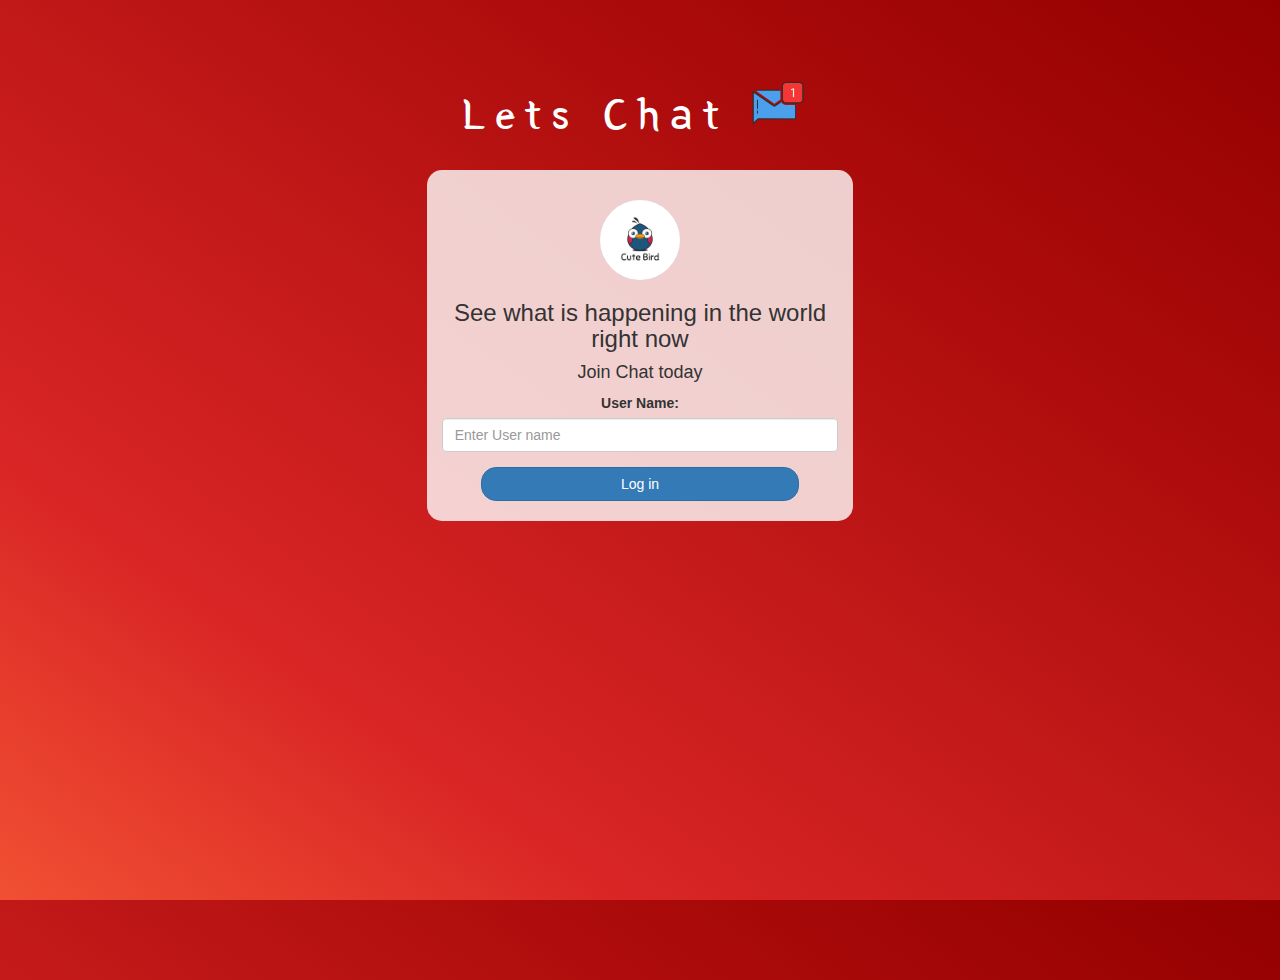
<file: index.html>
<!DOCTYPE html>
<html>
<head>
	<title>Lets Chat</title>
<link href="https://fonts.googleapis.com/css?family=Yeon+Sung&display=swap" rel="stylesheet"><meta name="viewport" content="width=device-width, initial-scale=1">

<link rel="stylesheet" href="https://maxcdn.bootstrapcdn.com/bootstrap/3.4.0/css/bootstrap.min.css">
<script src="https://ajax.googleapis.com/ajax/libs/jquery/3.4.1/jquery.min.js"></script>
<script src="https://maxcdn.bootstrapcdn.com/bootstrap/3.4.0/js/bootstrap.min.js"></script>

<link rel="stylesheet" type="text/css" href="style.css">
<script src="Chat.js"></script>
</head>
<body>
<center>
	<h1 class="header">	
		Lets Chat	<sup>
	<img src="m2.png">
	</sup>
</h1>
	<div class="col-lg-4 col-md-6 col-sm-6 col-xs-11 login_div">
	<img src="logo.png" class="logo">
		<h3 >See what is happening in the world right now</h3>
		<h4 >Join Chat today</h4>
		<div class="form-group">
		  <label >User Name:</label>
<input type="text" id="user_name" class="form-control" placeholder="Enter User name">
		</div>
		<button id="login_button" onclick="addUser()" class="btn btn-primary">Log in</button>
		<br><br>
	</div>
</center>
</body>
</html>
</file>
<file: style.css>
html, body
{
  height: 100%;
  margin: 0;
}

body
{
background-image: linear-gradient(to right top, #f15033, #d92525, #c11818, #aa0a0a, #940000);
}

.header
{
	color: white;font-family: 'Yeon Sung';font-size: 45px;letter-spacing: 10px;margin-top: 80px;
}
.header img
{
	width: 80px;margin-left: -15px;
}

.login_div
{
	background: rgba(255,255,255,0.8);float: none;border-radius: 15px;
}

.logo
{
	width: 80px;margin-top: 30px;border-radius: 40px;
}

#login_button
{
	width: 80%;border-radius: 15px;
}

.room_name
{
	cursor: pointer;
	font-size: 20px;
}


#logout
{
	font-size: 20px; float: right;
}


#output
{
	padding: 10px; width:80%;background: rgba(255,255,255,0.8);border-radius: 15px;
}

.input_div_room_page
{
	width: 80%;
}

.input_div label
{
	color: white;font-size: 20px;
}


.input_div_message_page
{
	position: fixed;bottom: 0px;width: 100%;background: rgba(255,255,255,0.8);
}
.input_div_message_page label
{
	color: black;
}
.input_div_message_page #msg
{
	width: 80%;
}
.input_div_message_page button
{
	margin-top: 15px;
	width: 50%; 
}
.color_white
{
	color: white
}

.user_tick
{
	width:20px;
}
.message_h4
{
	padding-left:5px;color:grey;
}
</file>
